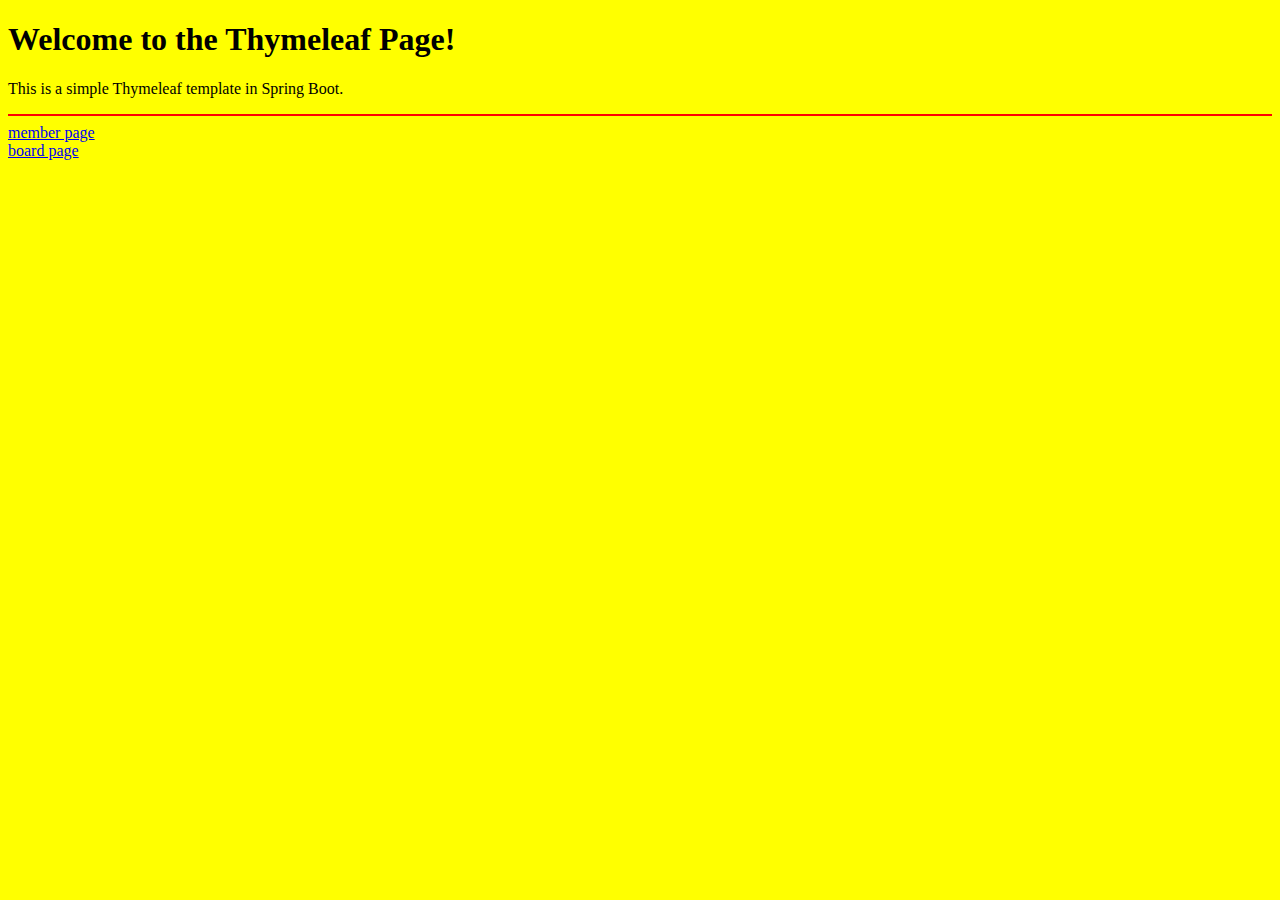
<file: src/main/resources/templates/index.html>
<!DOCTYPE html>
<html xmlns:th="http://www.thymeleaf.org">
<head>
    <meta charset="UTF-8">
    <title>Thymeleaf Example</title>
    <style>
        * {
            background: yellow;
        }
    </style>
    <!-- Bootstrap 5 CDN -->
    <link href="https://cdn.jsdelivr.net/npm/bootstrap@5.3.1/dist/css/bootstrap.min.css" rel="stylesheet" integrity="sha384-ysTHfwAz62xN3RXU5GW7zGdx3BdV5U9vMw+I+Ys5E7D/4SPjaG7XdugBm+L4n1ES" crossorigin="anonymous">
    <!-- Bootstrap 5 JS and Popper.js -->
    <script src="https://cdn.jsdelivr.net/npm/@popperjs/core@2.11.8/dist/umd/popper.min.js" integrity="sha384-oBqDVmMz4fnFO9gybA6h2NLY6sMmn9c5i75tA8cVKKwPlq2BDA6A63bV2KfFHLLL" crossorigin="anonymous"></script>
    <script src="https://cdn.jsdelivr.net/npm/bootstrap@5.3.1/dist/js/bootstrap.min.js" integrity="sha384-DA6pWfsPS71vT+eFL4d5TbhpMGb20Mc97cbIuJl6lU9VbQ8rFVswqcHdNF1R8pGA" crossorigin="anonymous"></script>

</head>
<body>
<h1>Welcome to the Thymeleaf Page!</h1>
<p>This is a simple Thymeleaf template in Spring Boot.</p>
<hr color="red">
<a href="member/">member page</a><br>
<a href="board/">board page</a><br>
</body>
</html>
</file>
